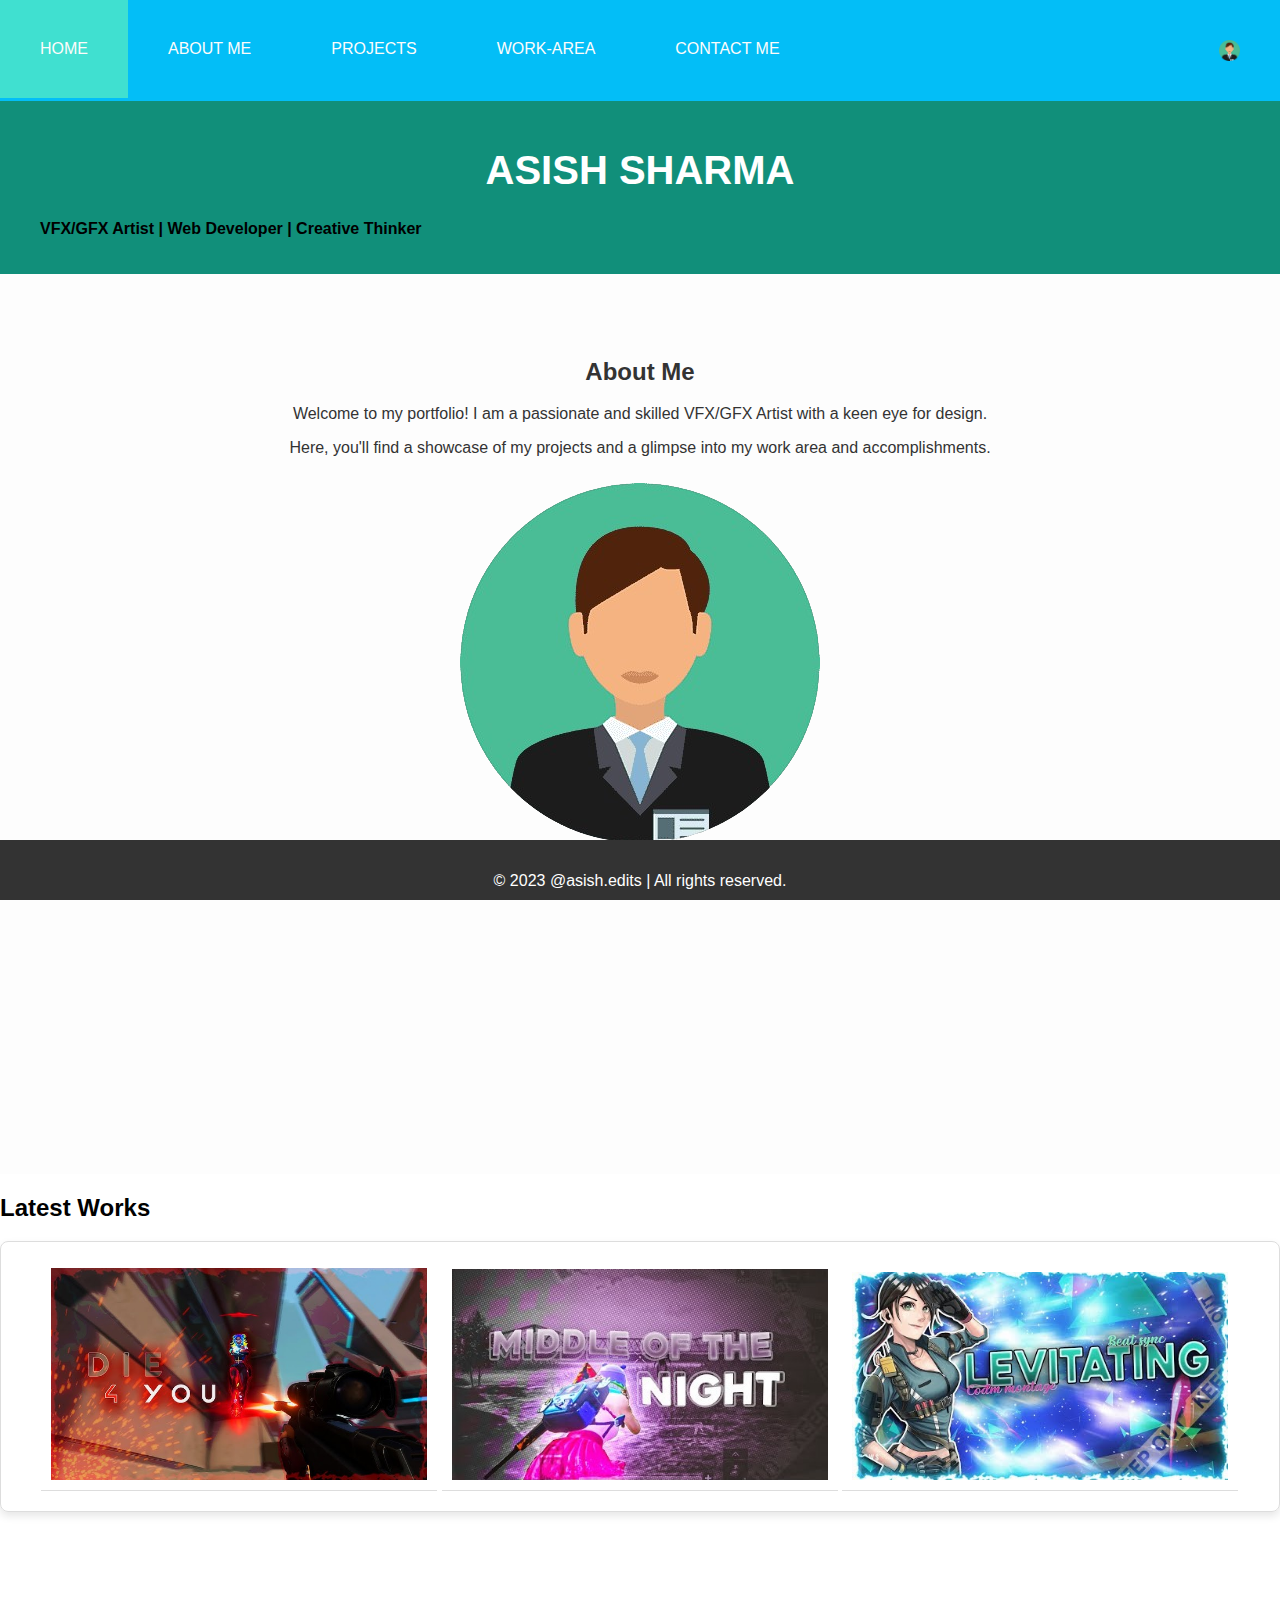
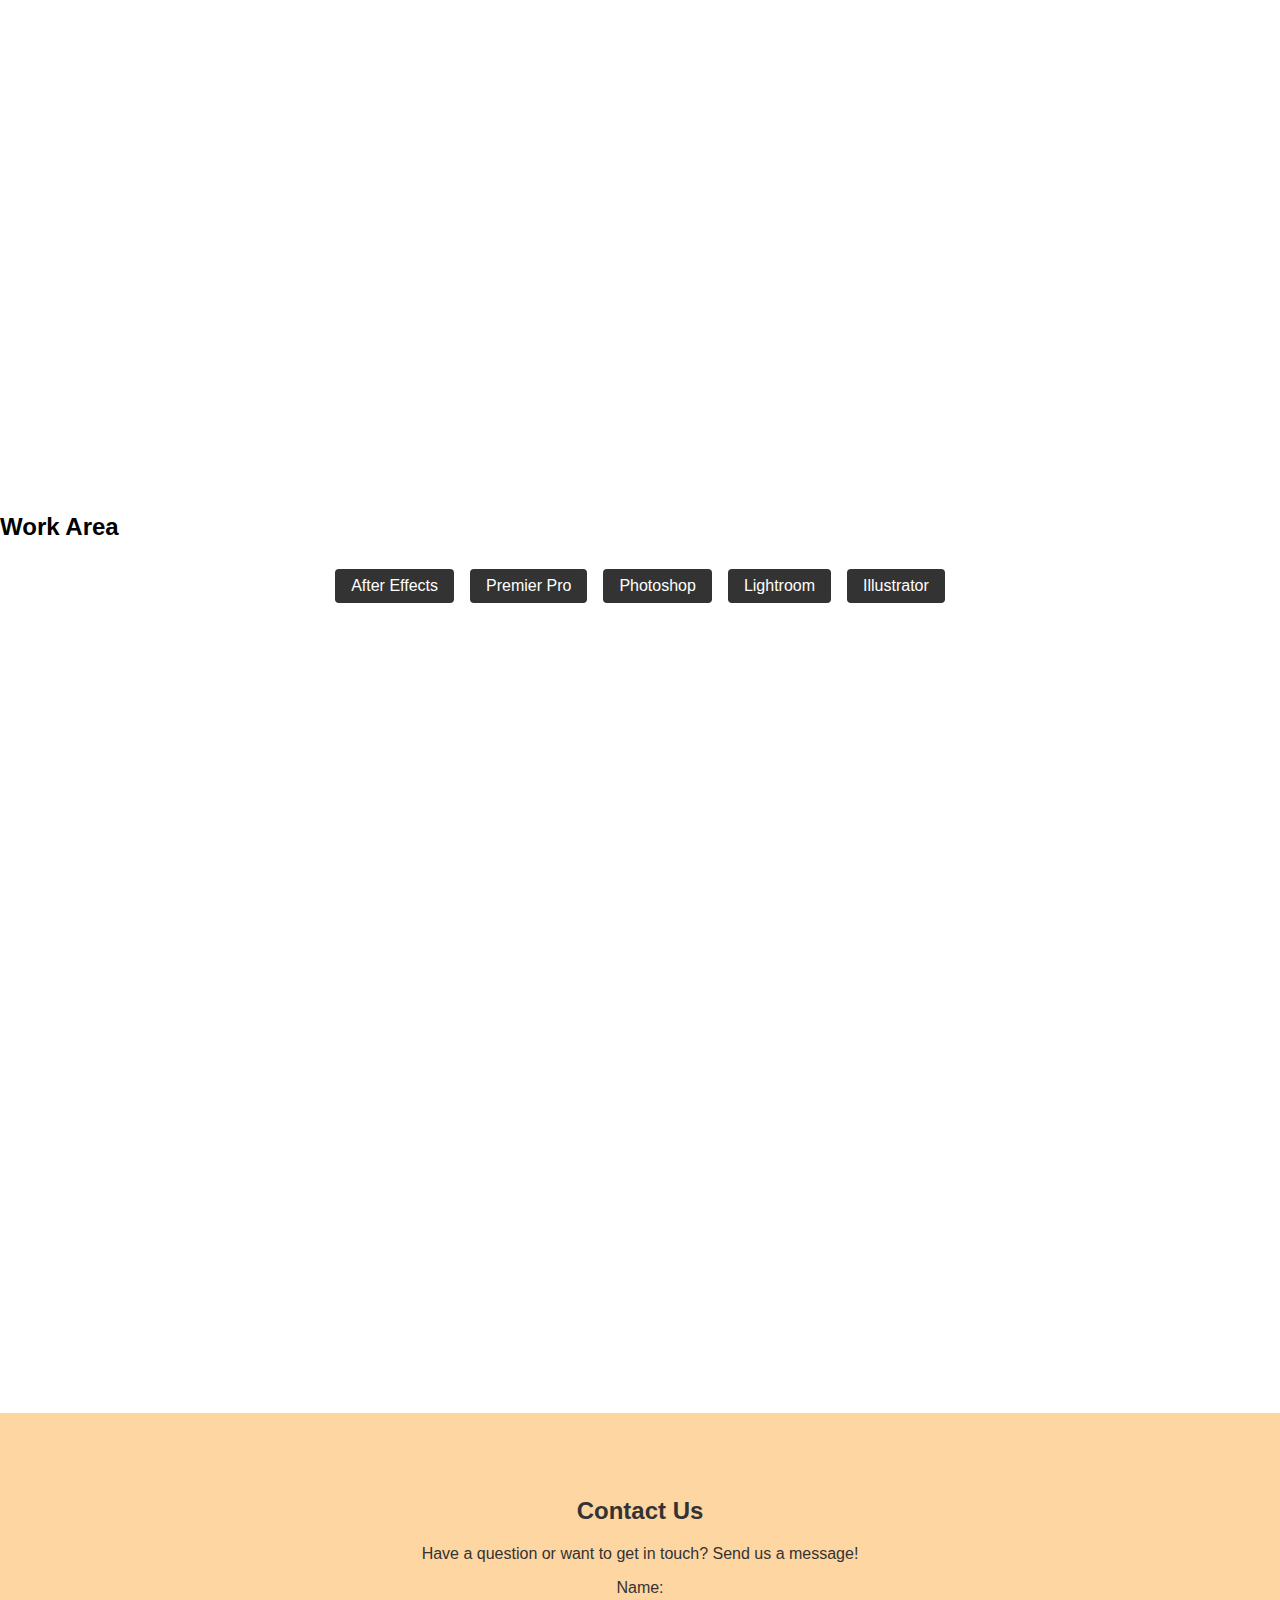
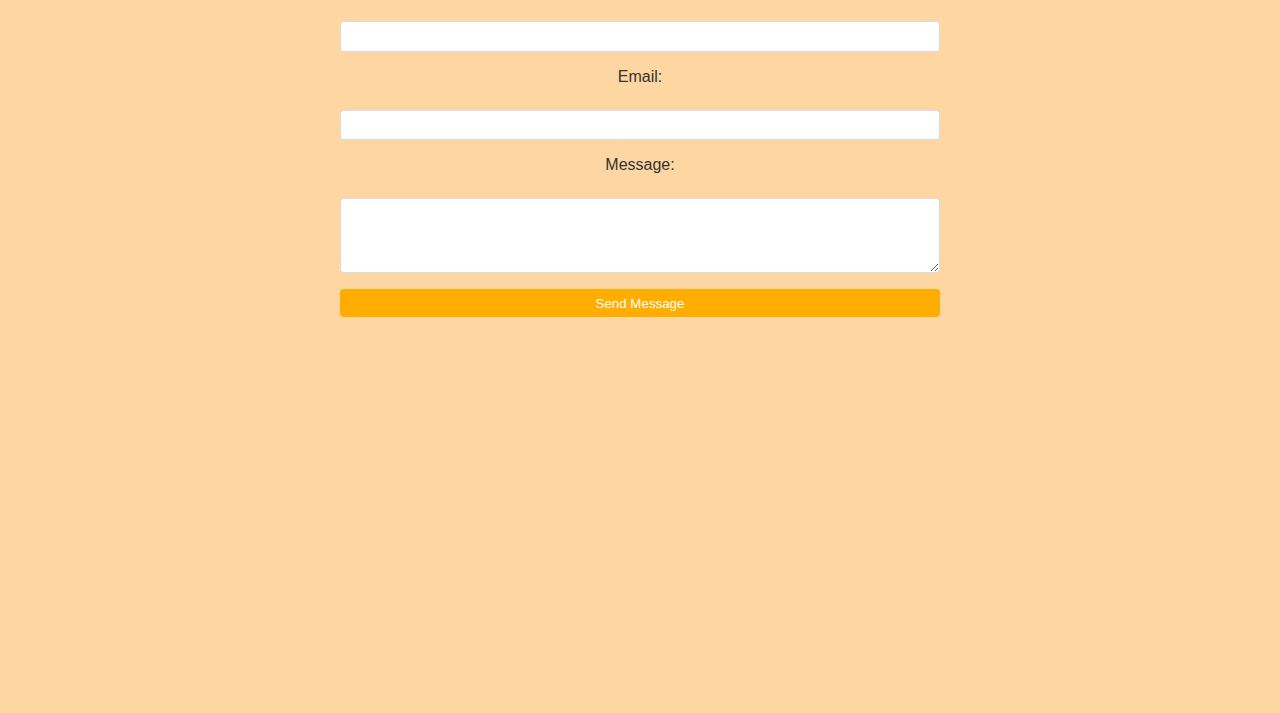
<file: index.html>
<!DOCTYPE html>
<html lang="en">
<head>
    <meta charset="UTF-8">
    <meta http-equiv="X-UA-Compatible" content="IE=edge">
    <meta name="viewport" content="width=device-width, initial-scale=1.0">
    <title>Asish Sharma</title>
    <link rel="stylesheet" href="styles.css">
</head>
<body>
    <header>
        <nav>
            <ul>
                <li><a href="#header">Home</a></li>
                <li><a href="#about">About Me</a></li>
                <li><a href="#Projects">Projects</a></li>
                <li><a href="#workarea">Work-Area</a></li>
                <li><a href="#contact">Contact Me</a></li>
                <a href="#profile"><img src="pfp.png" height="21" class="logo"></a>
            </ul>
            
            
        </nav>
    </header>
    <!-- Header Section -->
    <header id="header" class="header">
        <div class="header-content">
            <h1>ASISH SHARMA</h1>
            <p><b>VFX/GFX Artist  | Web Developer  |  Creative Thinker </b></p>
        </div>
    </header>

    <!-- About Me Section -->
    <section id="about" class="about">
        <div class="about-content">
            <h2>About Me</h2>
            <p>Welcome to my portfolio! I am a passionate and skilled VFX/GFX Artist with a keen eye for design.</p>
            <p>Here, you'll find a showcase of my projects and a glimpse into my work area and accomplishments.</p>
            <img src="pfp.png">
        </div>
    </section>
    <!--Projects section-->
    <section id="Projects" class="Projects">
        <div class="instagram-content">
            <h2>Latest Works</h2>
            <div class= "project">
                <ol>
                    <a href="https://www.youtube.com/watch?v=lVc62aneJVk" target="_blank" ><img src="p1.jpg" height="200px"></a>
                    <a href="https://www.youtube.com/watch?v=7761X2KQnbw" target="_blank" ><img src="p2.jpg" height="200px"></a>
                    <a href="https://www.youtube.com/watch?v=YxNXv7iVFS4" target="_blank" ><img src="p3.jpg" height="200px"></a>
                </ol>
            </div>
        </div>
    </section>
    <section>
        <div class="workarea" id="workarea">
            <h2>Work Area</h2>
            <ul>
                <li>After Effects</li>
                <li>Premier Pro</li>
                <li>Photoshop</li>
                <li>Lightroom</li>
                <li>Illustrator</li>
            </ul>
        </div>
    </section>

    <!-- Contact Section -->
    <section id="contact" class="contact">
        <div class="contact-content">
            <h2>Contact Us</h2>
            <p>Have a question or want to get in touch? Send us a message!</p>
            <form action="submit_form.php" method="post">
                <label for="name">Name:</label>
                <input type="text" id="name" name="name" required>

                <label for="email">Email:</label>
                <input type="email" id="email" name="email" required>

                <label for="message">Message:</label>
                <textarea id="message" name="message" rows="4" required></textarea>

                <button type="submit">Send Message</button>
            </form>
        </div>
    </section>

    <footer class="footer">
        <p>&copy; 2023 @asish.edits | All rights reserved.</p>
    </footer>
    
</body>
</html>
</file>
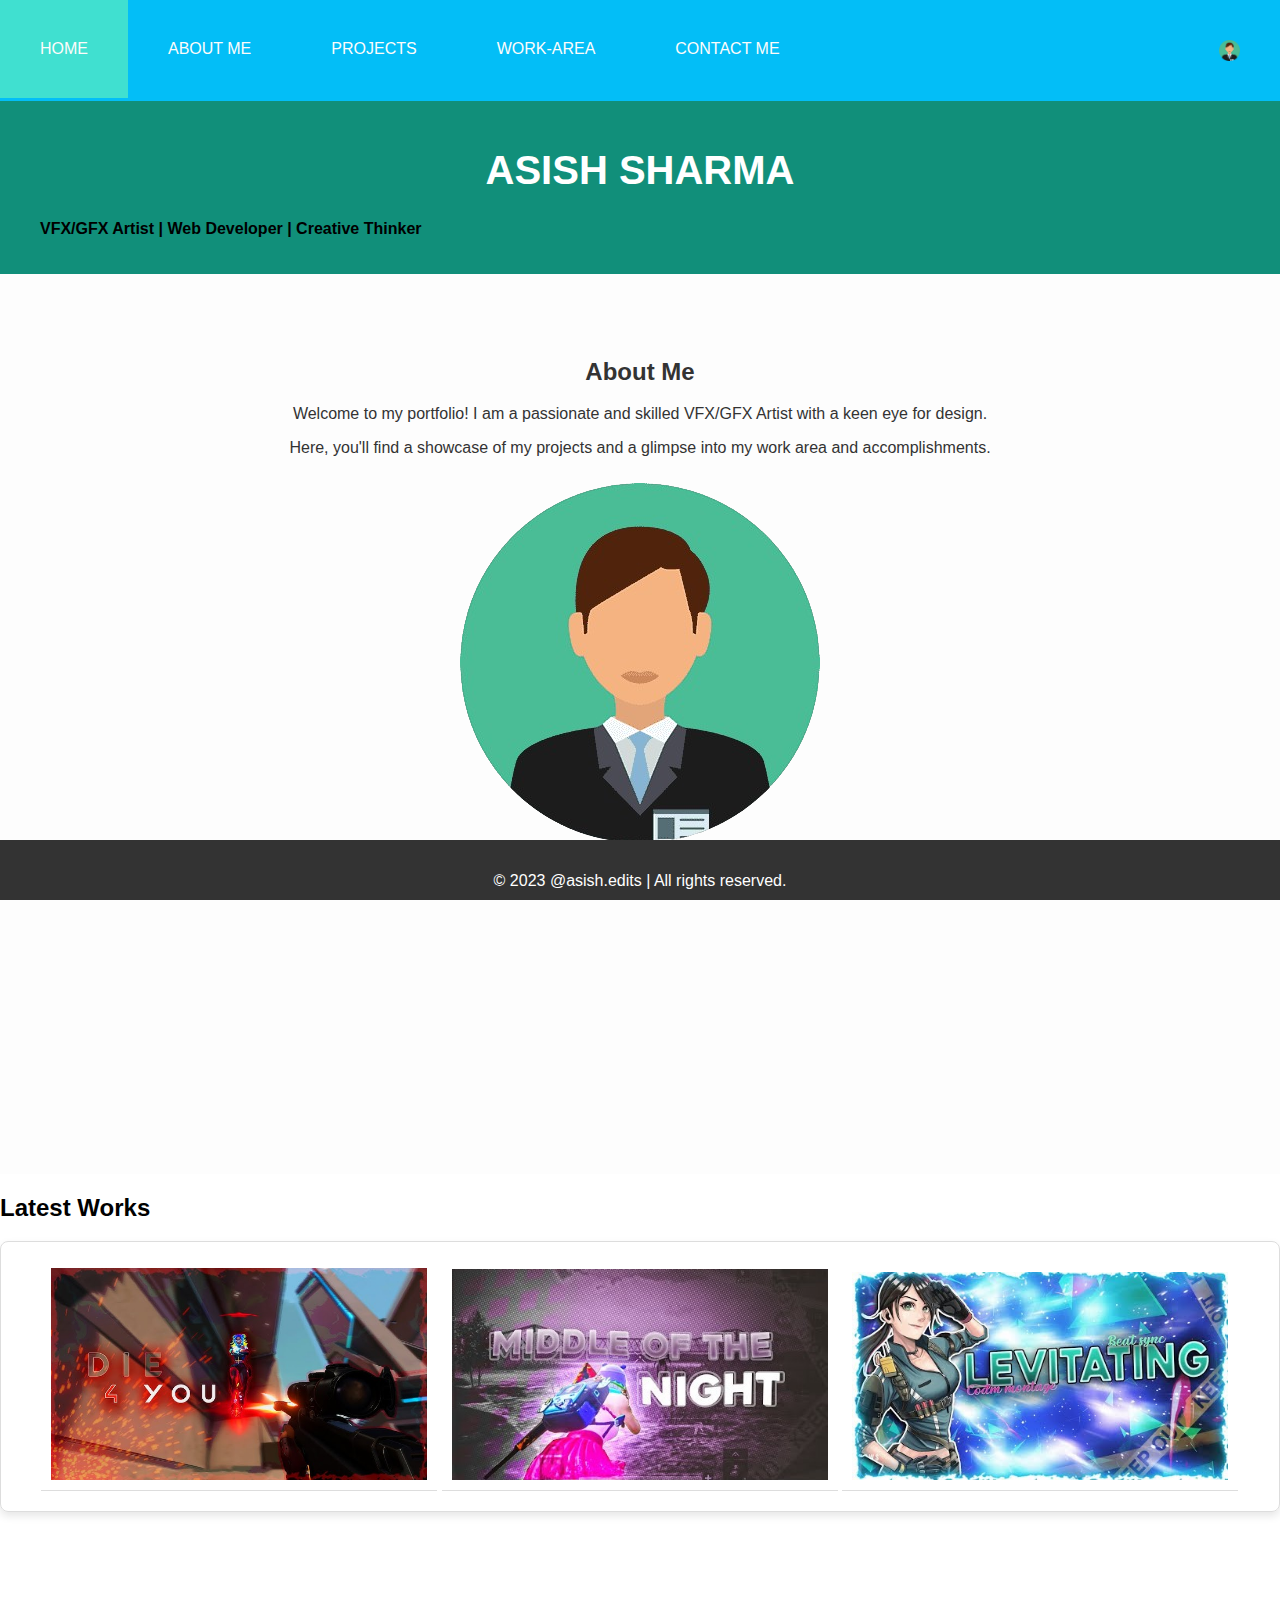
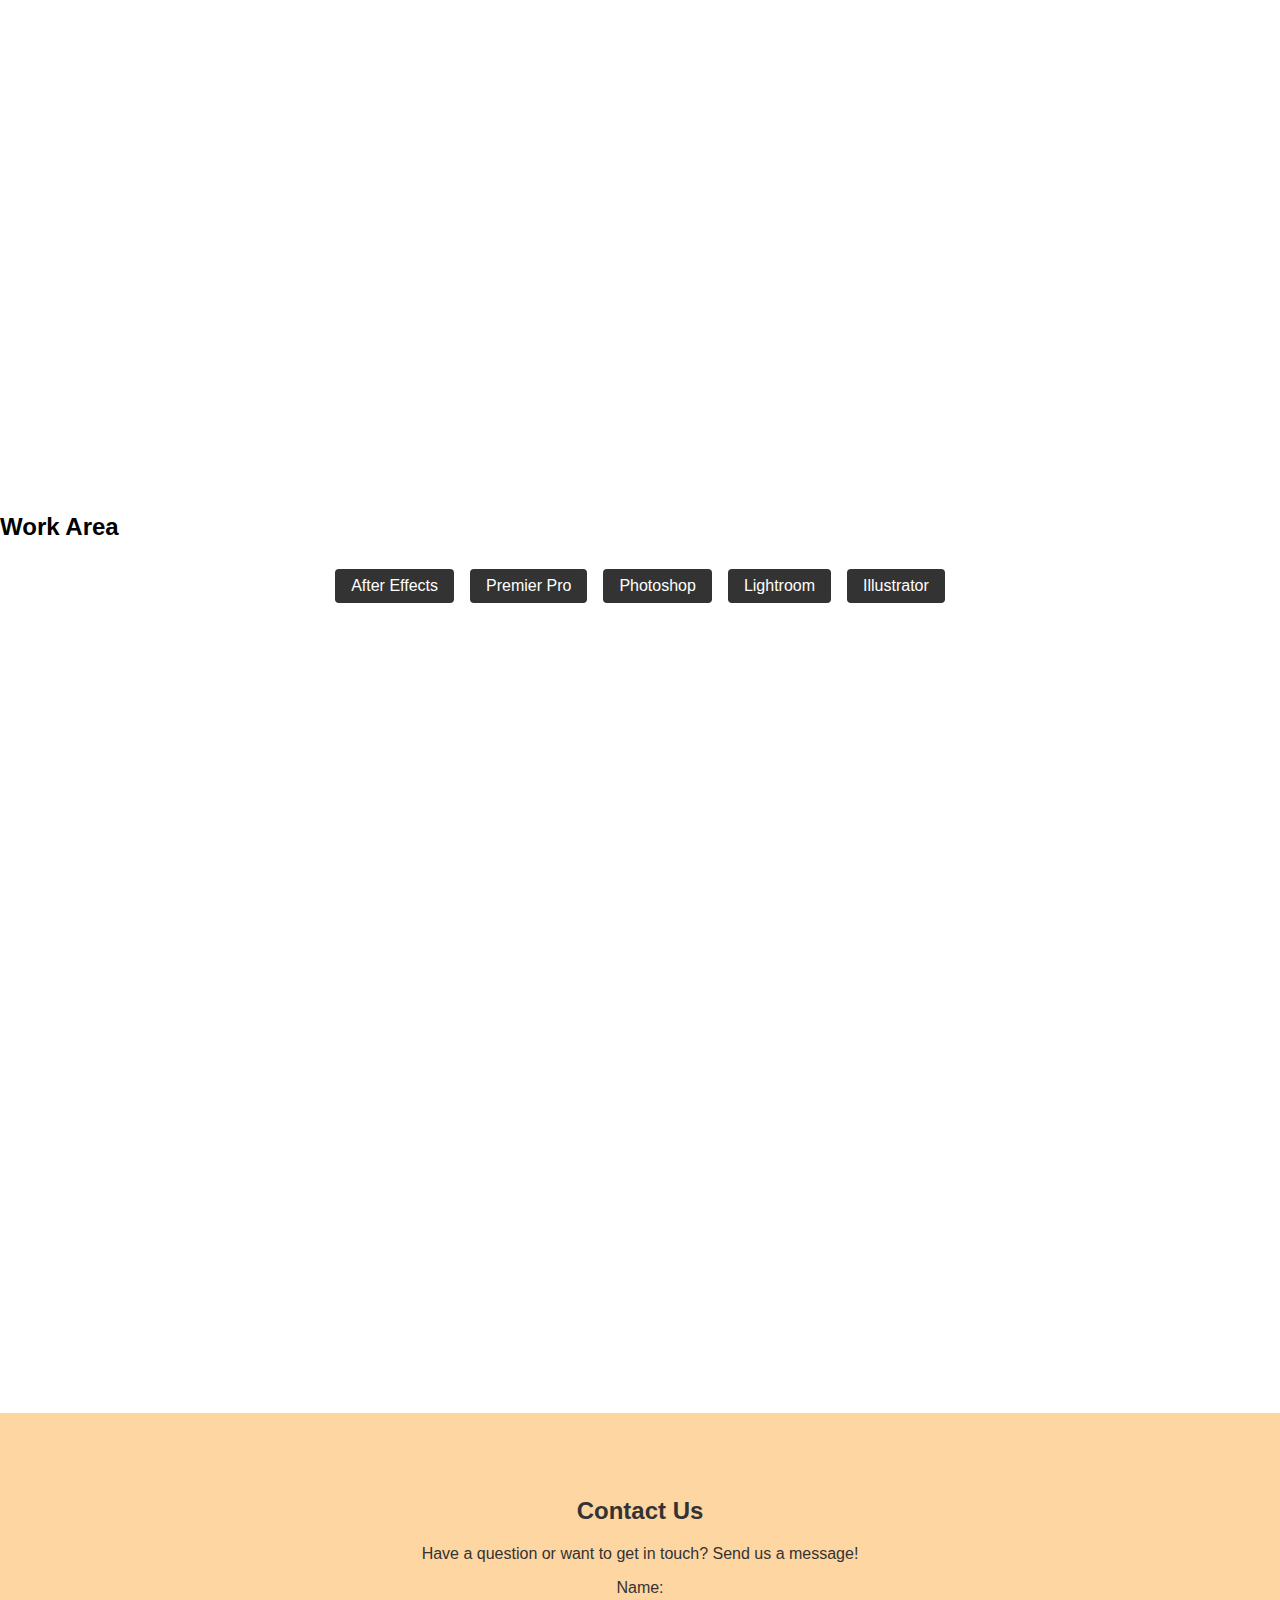
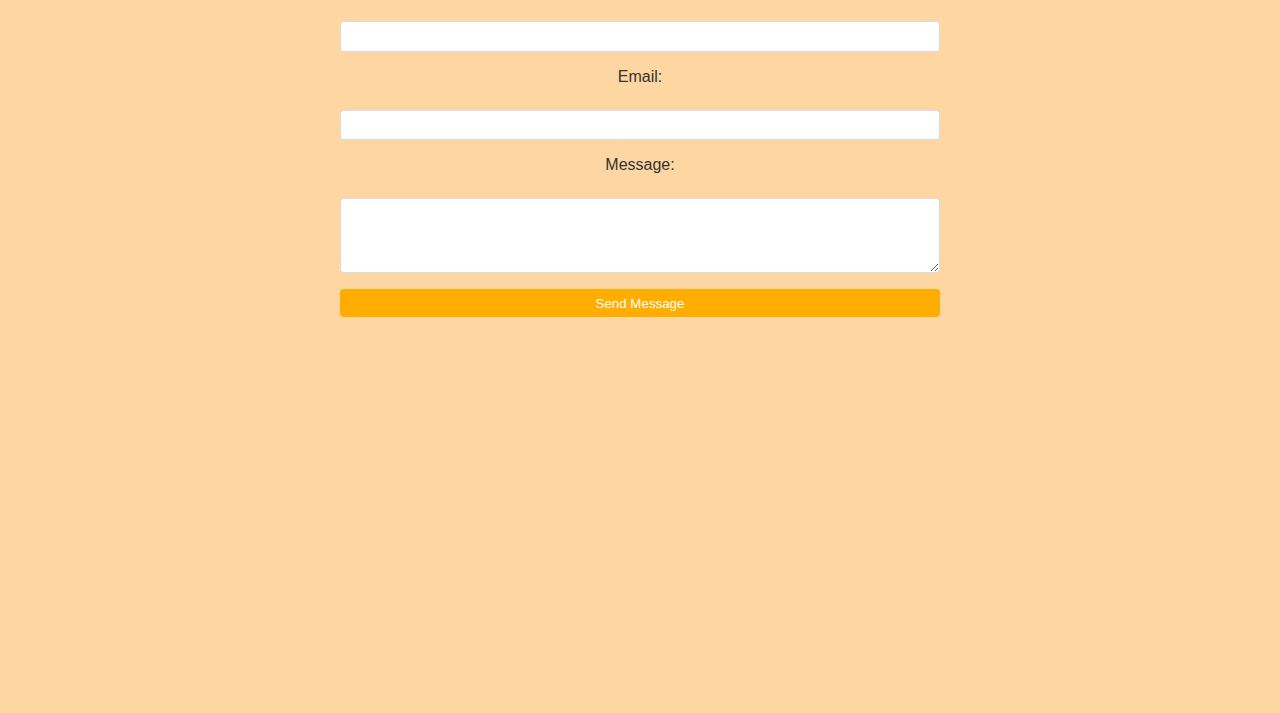
<file: home.html>
<!DOCTYPE html>
<html lang="en">
<head>
    <meta charset="UTF-8">
    <meta http-equiv="X-UA-Compatible" content="IE=edge">
    <meta name="viewport" content="width=device-width, initial-scale=1.0">
    <title>Asish Sharma</title>
    <link rel="stylesheet" href="styles.css">
</head>
<body>
    <header>
        <nav>
            <ul>
                <li><a href="#header">Home</a></li>
                <li><a href="#about">About Me</a></li>
                <li><a href="#Projects">Projects</a></li>
                <li><a href="#workarea">Work-Area</a></li>
                <li><a href="#contact">Contact Me</a></li>
                <a href="#profile"><img src="pfp.png" height="21" class="logo"></a>
            </ul>
            
            
        </nav>
    </header>
    <!-- Header Section -->
    <header id="header" class="header">
        <div class="header-content">
            <h1>ASISH SHARMA</h1>
            <p><b>VFX/GFX Artist  | Web Developer  |  Creative Thinker </b></p>
        </div>
    </header>

    <!-- About Me Section -->
    <section id="about" class="about">
        <div class="about-content">
            <h2>About Me</h2>
            <p>Welcome to my portfolio! I am a passionate and skilled VFX/GFX Artist with a keen eye for design.</p>
            <p>Here, you'll find a showcase of my projects and a glimpse into my work area and accomplishments.</p>
            <img src="pfp.png">
        </div>
    </section>
    <!--Projects section-->
    <section id="Projects" class="Projects">
        <div class="instagram-content">
            <h2>Latest Works</h2>
            <div class= "project">
                <ol>
                    <a href="https://www.youtube.com/watch?v=lVc62aneJVk" target="_blank" ><img src="p1.jpg" height="200px"></a>
                    <a href="https://www.youtube.com/watch?v=7761X2KQnbw" target="_blank" ><img src="p2.jpg" height="200px"></a>
                    <a href="https://www.youtube.com/watch?v=YxNXv7iVFS4" target="_blank" ><img src="p3.jpg" height="200px"></a>
                </ol>
            </div>
        </div>
    </section>
    <section>
        <div class="workarea" id="workarea">
            <h2>Work Area</h2>
            <ul>
                <li>After Effects</li>
                <li>Premier Pro</li>
                <li>Photoshop</li>
                <li>Lightroom</li>
                <li>Illustrator</li>
            </ul>
        </div>
    </section>

    <!-- Contact Section -->
    <section id="contact" class="contact">
        <div class="contact-content">
            <h2>Contact Us</h2>
            <p>Have a question or want to get in touch? Send us a message!</p>
            <form action="submit_form.php" method="post">
                <label for="name">Name:</label>
                <input type="text" id="name" name="name" required>

                <label for="email">Email:</label>
                <input type="email" id="email" name="email" required>

                <label for="message">Message:</label>
                <textarea id="message" name="message" rows="4" required></textarea>

                <button type="submit">Send Message</button>
            </form>
        </div>
    </section>

    <footer class="footer">
        <p>&copy; 2023 @asish.edits | All rights reserved.</p>
    </footer>
    
</body>
</html>
</file>
<file: styles.css>
* {
    box-sizing: border-box;
}

body {
    margin: 0px;
    font-family: -apple-system, BlinkMacSystemFont, 'Segoe UI', Roboto, Oxygen, Ubuntu, Cantarell, 'Open Sans', 'Helvetica Neue', sans-serif;
}


nav a {
    text-decoration: none;
    padding: 40px;
    text-align: left;
    float:right;
    text-orientation: sideways-right;
    text-transform: uppercase;
    color: rgb(253, 252, 251);
    background-color: rgb(3, 190, 247);
}

nav {
    background-color: rgb(3, 190, 247);
    overflow: hidden;
    text-align: left;
}
nav ul {
    list-style-type: none;
    margin: 0;
    padding: 0;
    overflow: hidden;
}

nav li {
    float: left;
}

.logo {
    float: right;
    padding: 0px;
    border-radius: 05%;
}
.logo :hover{
    
    shape-outside: circle(10);
    box-shadow:teal ;


}
nav a:hover{
    background: turquoise;
}

header h1 {
    text-align: center;
    font-size: 40px;
    color: white;
}


header div {
    padding: 20px;
    background-color: rgb(17, 143, 122);
}

main {
    background-color: white;
    text-align: center;
}

b {
    padding: 20px;
}

section {
    min-height: 100vh;
}

video {
    padding: 10px;
}

iframe {
    height: 75vh;
}

img {
    padding: 10px;
}

section h5 {
    margin: 40px;
}

footer {
    background-color: rgb(255, 251, 0);
    overflow: hidden;
}

footer a {
    text-decoration: none;
    padding: 20px;
    text-align: center;
    float: left;
    color: rgb(233, 176, 21);
}
.about {
    background-color: rgb(253, 253, 253);
    padding: 4em;
    text-align: center;
    color: #333;
}

.projects {
    background-color: #f5f5f5;
    padding: 4em;
    text-align: center;
    color: #333;
}

.project {
    margin-bottom: 2em;
    border: 1px solid #ddd;
    border-radius: 8px;
    overflow: hidden;
    box-shadow: 0 4px 8px rgba(0, 0, 0, 0.1);
    transition: transform 2s ease-in-out;
}

.project img:hover {
    transform: scale(1.05);
}

.project img {
    padding: 10px;
    width: 32%;
    height: auto;
    border-bottom: 1px solid #ddd;
}

.workarea ul {
    list-style-type: none;
    padding: 0;
    display: flex;
    flex-wrap: wrap;
    justify-content: center;
}

.workarea li {
    margin: 0.5em;
    padding: 0.5em 1em;
    background-color: #333;
    color: white;
    border-radius: 4px;
}


.footer {
    background-color: #333;
    color: white;
    text-align: center;
    padding: 1em;
    position: fixed;
    bottom: 0;
    height:60px;
    width: 100%;
}
.contact {
    background-color: #fd8f005d;
    padding: 4em;
    text-align: center;
    color: #333;
}

.contact-content {
    max-width: 600px;
    margin: 0 auto;
}

form {
    display: grid;
    grid-gap: 1em;
}

form label {
    display: block;
    margin-bottom: 0.5em;
    color: #333;
}

form input,
form textarea {
    width: 100%;
    padding: 0.5em;
    border: 1px solid #ddd;
    border-radius: 4px;
}

form button {
    padding: 0.5em 1em;
    background-color: rgb(255, 174, 0);
    color: white;
    border: none;
    border-radius: 4px;
    cursor: pointer;
    transition: background-color 0.3s ease-in-out;
}

form button:hover {
    background-color: rgb(235, 231, 8);
}
</file>
